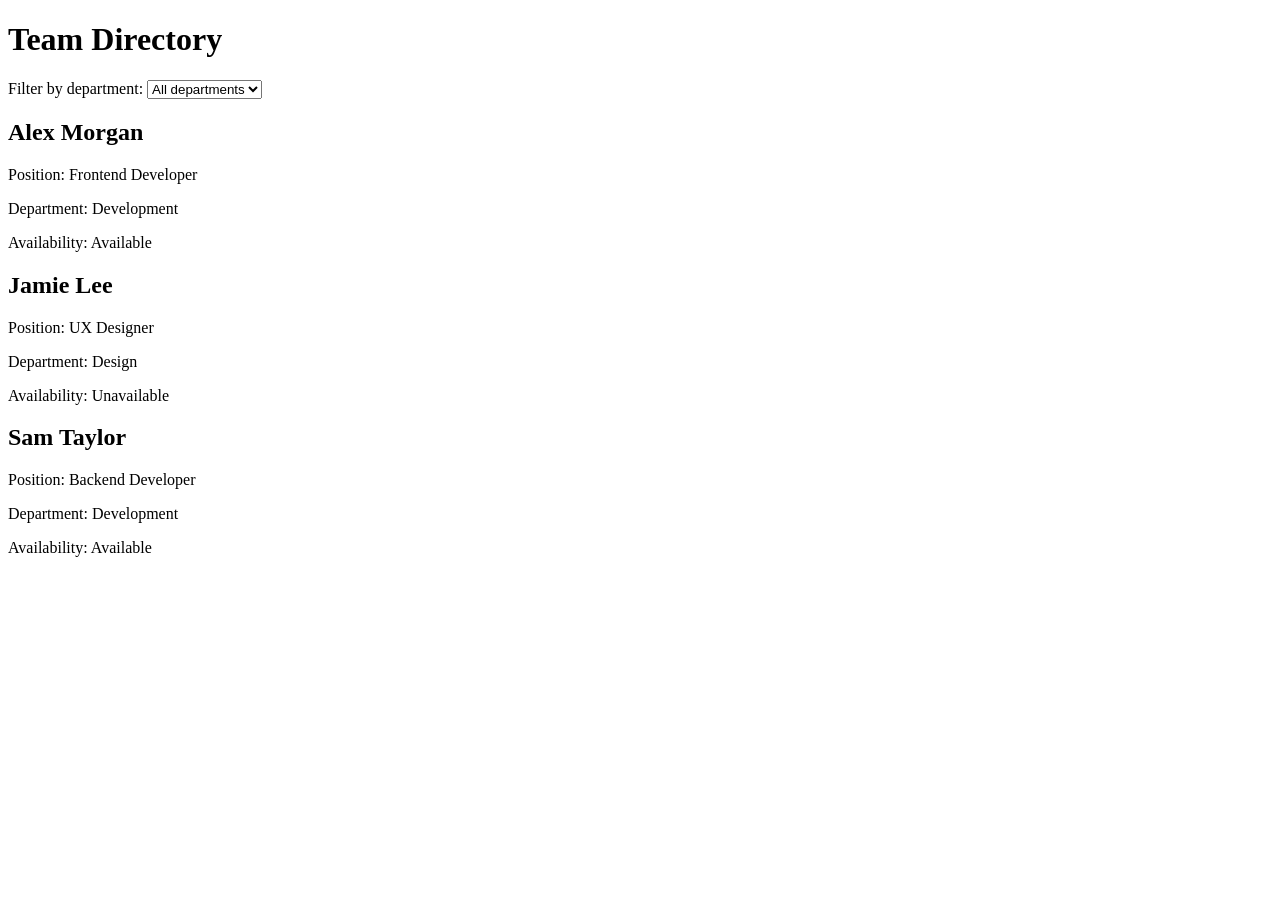
<file: poo/team/index.html>
<!doctype html>
<html lang="en">
  <head>
    <meta charset="UTF-8" />
    <meta name="viewport" content="width=device-width, initial-scale=1.0" />
    <title>Team Directory</title>
    <script type="module" src="./js/Main.js"></script>
  </head>
  <body>
    <main>
      <h1>Team Directory</h1>

      <label for="department-filter">Filter by department:</label>
      <select id="department-filter">
        <option value="all">All departments</option>
      </select>

      <section id="member-list"></section>
    </main>
  </body>
</html>
</file>
